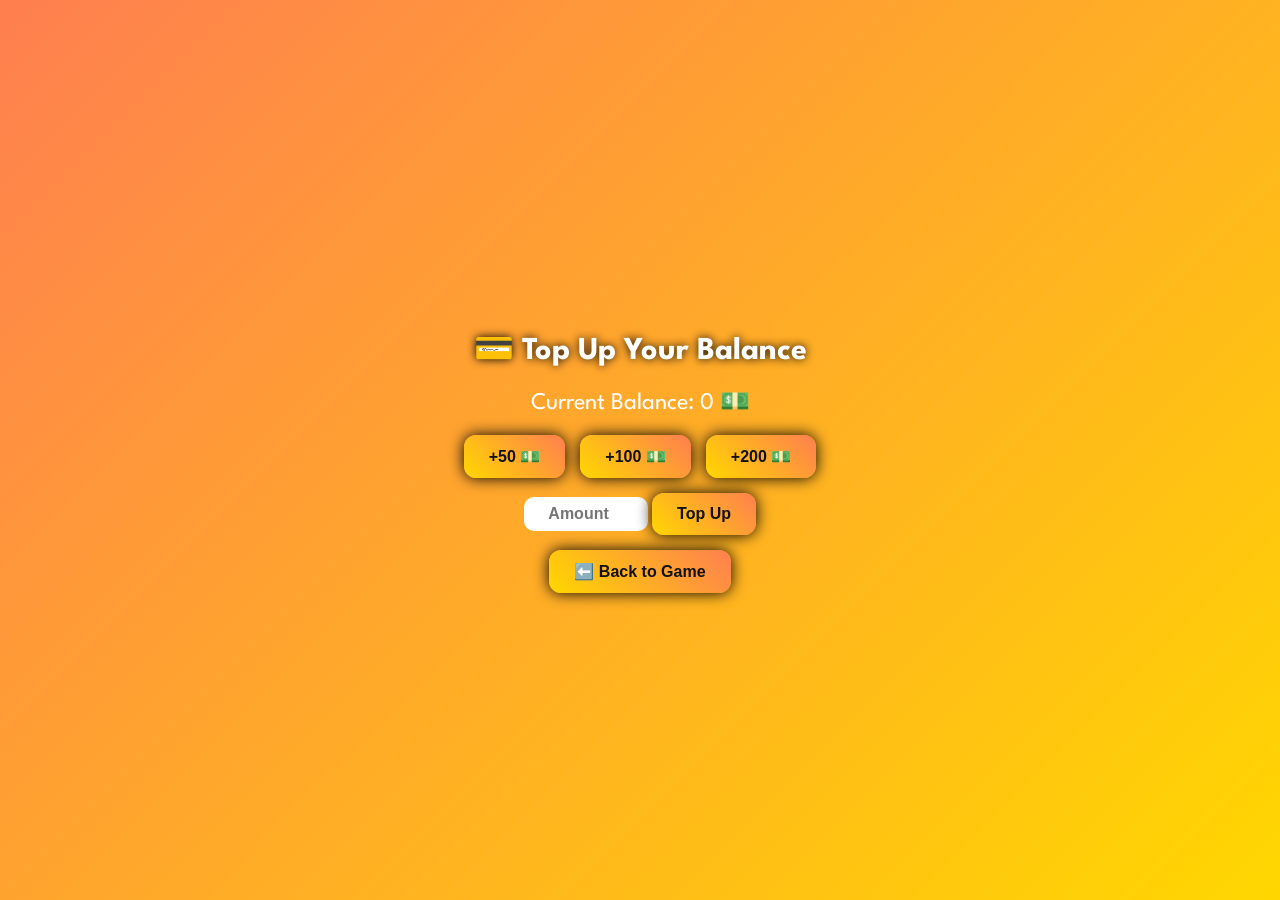
<file: topup.html>
<!DOCTYPE html>
<html lang="en">
<head>
<meta charset="UTF-8">
<meta name="viewport" content="width=device-width, initial-scale=1.0">
<title>💵 Top Up Balance</title>
<link href="https://fonts.googleapis.com/css2?family=League+Spartan:wght@600&display=swap" rel="stylesheet">
<style>
body {
    font-family: 'League Spartan', sans-serif;
    margin:0;
    padding:0;
    background: linear-gradient(135deg,#ff7f50,#ffd700);
    color:#111;
    display:flex;
    flex-direction:column;
    align-items:center;
    justify-content:center;
    height:100vh;
    text-align:center;
}

h1 { font-size:2rem; margin-bottom:20px; color:#fff; text-shadow: 0 0 10px #000; }

.balance-display { font-size:1.5rem; margin-bottom:20px; color:#fff; }

.btn-row { display:flex; gap:15px; margin-bottom:15px; }

.topup-btn {
    padding:12px 25px;
    border:none;
    border-radius:12px;
    font-weight:bold;
    font-size:1rem;
    cursor:pointer;
    background: linear-gradient(45deg,#ffd700,#ff7f50);
    color:#111;
    box-shadow: 0 0 15px #000;
    transition:0.25s;
}
.topup-btn:hover { transform:scale(1.1); background: linear-gradient(45deg,#fff200,#ff4500); }

.custom-input {
    padding:8px 12px;
    border-radius:10px;
    border:none;
    font-size:1rem;
    width:100px;
    text-align:center;
    font-weight:bold;
}

/* Bonus popup */
#bonus-popup {
    position: fixed;
    top:30%;
    left:50%;
    transform: translateX(-50%);
    background: rgba(255,215,0,0.9);
    color:#111;
    font-weight:bold;
    font-size:1.2rem;
    padding:20px 30px;
    border-radius:15px;
    box-shadow: 0 0 25px gold, 0 0 40px orange;
    display:none;
    z-index:10000;
}
</style>
</head>
<body>
<h1>💳 Top Up Your Balance</h1>
<div class="balance-display">Current Balance: <span id="balance">0 💵</span></div>

<div class="btn-row">
    <button class="topup-btn" onclick="addBalance(50)">+50 💵</button>
    <button class="topup-btn" onclick="addBalance(100)">+100 💵</button>
    <button class="topup-btn" onclick="addBalance(200)">+200 💵</button>
</div>

<div style="margin-bottom:15px;">
    <input type="number" id="custom-amount" class="custom-input" placeholder="Amount"/>
    <button class="topup-btn" onclick="customTopUp()">Top Up</button>
</div>

<button class="topup-btn" onclick="goBack()">⬅️ Back to Game</button>

<div id="bonus-popup"></div>

<script>
let balance = parseInt(localStorage.getItem("balance")) || 0;
document.getElementById("balance").textContent = balance + " 💵";

// Function to show bonus popup
function showBonusPopup(bonus){
    const popup = document.getElementById("bonus-popup");
    popup.textContent = `🎉 Bonus! You received ${bonus} 💵 extra!`;
    popup.style.display = "block";
    setTimeout(()=>popup.style.display="none", 2000);
}

// Random bonus between 10% - 50%
function applyBonus(amount){
    const bonus = Math.floor(amount * (Math.random()*0.4 + 0.1));
    if(bonus>0) showBonusPopup(bonus);
    return bonus;
}

function addBalance(amount){
    const bonus = applyBonus(amount);
    balance += amount + bonus;
    updateBalance();
}

function customTopUp(){
    const amt = parseInt(document.getElementById("custom-amount").value);
    if(isNaN(amt) || amt<=0) return alert("Enter a valid amount!");
    const bonus = applyBonus(amt);
    balance += amt + bonus;
    updateBalance();
}

function updateBalance(){
    localStorage.setItem("balance", balance);
    document.getElementById("balance").textContent = balance + " 💵";
}

function goBack(){ window.location.href="index.html"; }
</script>
</body>
</html>
</file>
